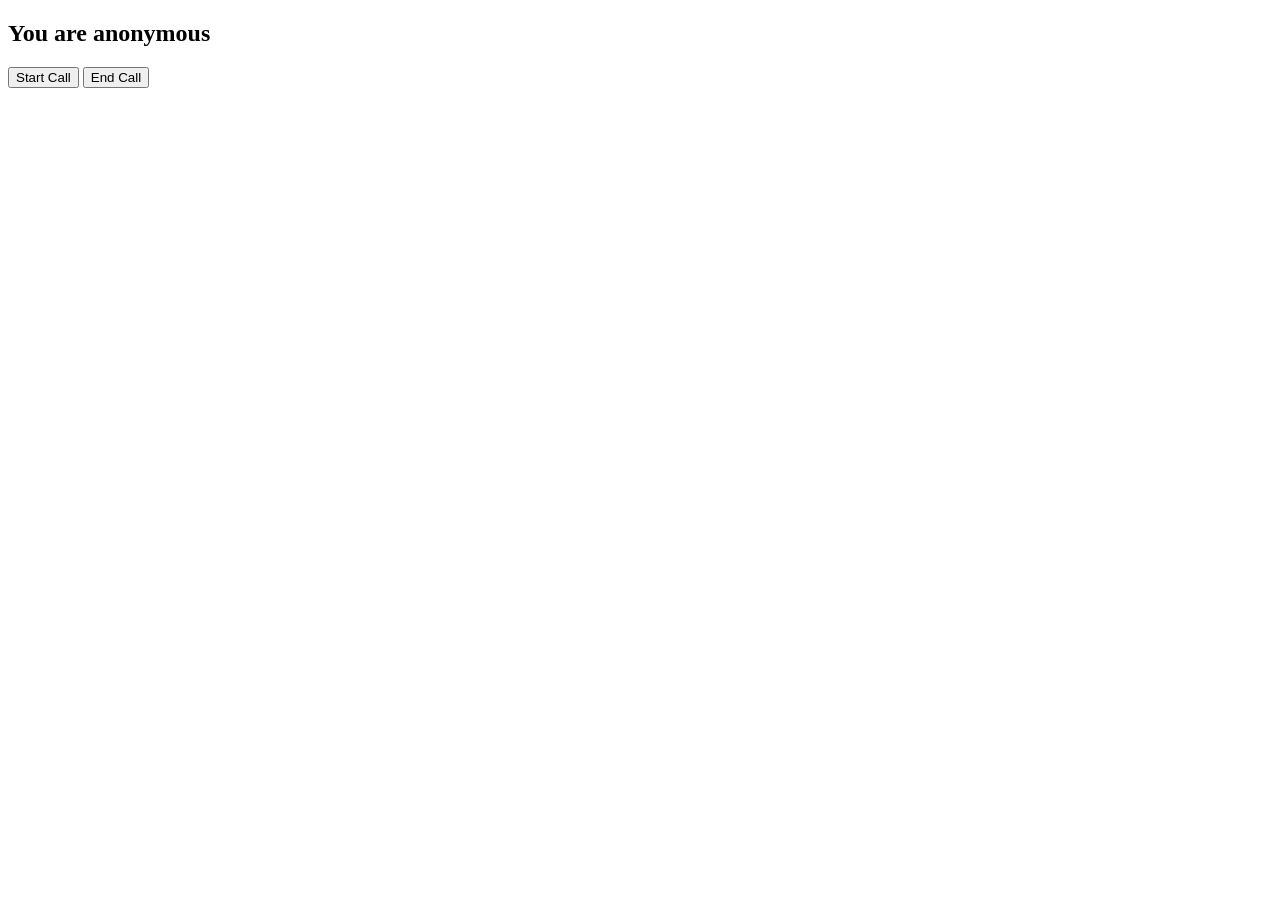
<file: call.html>
<!DOCTYPE html>
<html>
<head>
<script src="https://download.agora.io/sdk/release/AgoraRTC_N.js"></script>
</head>

<body>

<h2>You are anonymous</h2>

<button onclick="start()">Start Call</button>
<button onclick="end()">End Call</button>

<script>

let client;

async function start(){

 const APP_ID="808c9563be754fbc8328f26d4df5aaea";
 const room=localStorage.getItem("room");

  client = AgoraRTC.createClient({mode:"rtc",codec:"vp8"});

  // ⭐ LISTEN FOR REMOTE USERS
  client.on("user-published", async (user, mediaType) => {

    await client.subscribe(user, mediaType);

    if(mediaType === "audio"){
      const remoteTrack = user.audioTrack;
      remoteTrack.play();   // ⭐ THIS WAS MISSING
    }
  });

  await client.join(APP_ID, room, null, null);

  const localTrack =
      await AgoraRTC.createMicrophoneAudioTrack();

  await client.publish([localTrack]);
}
</script>

</body>
</html>
</file>
